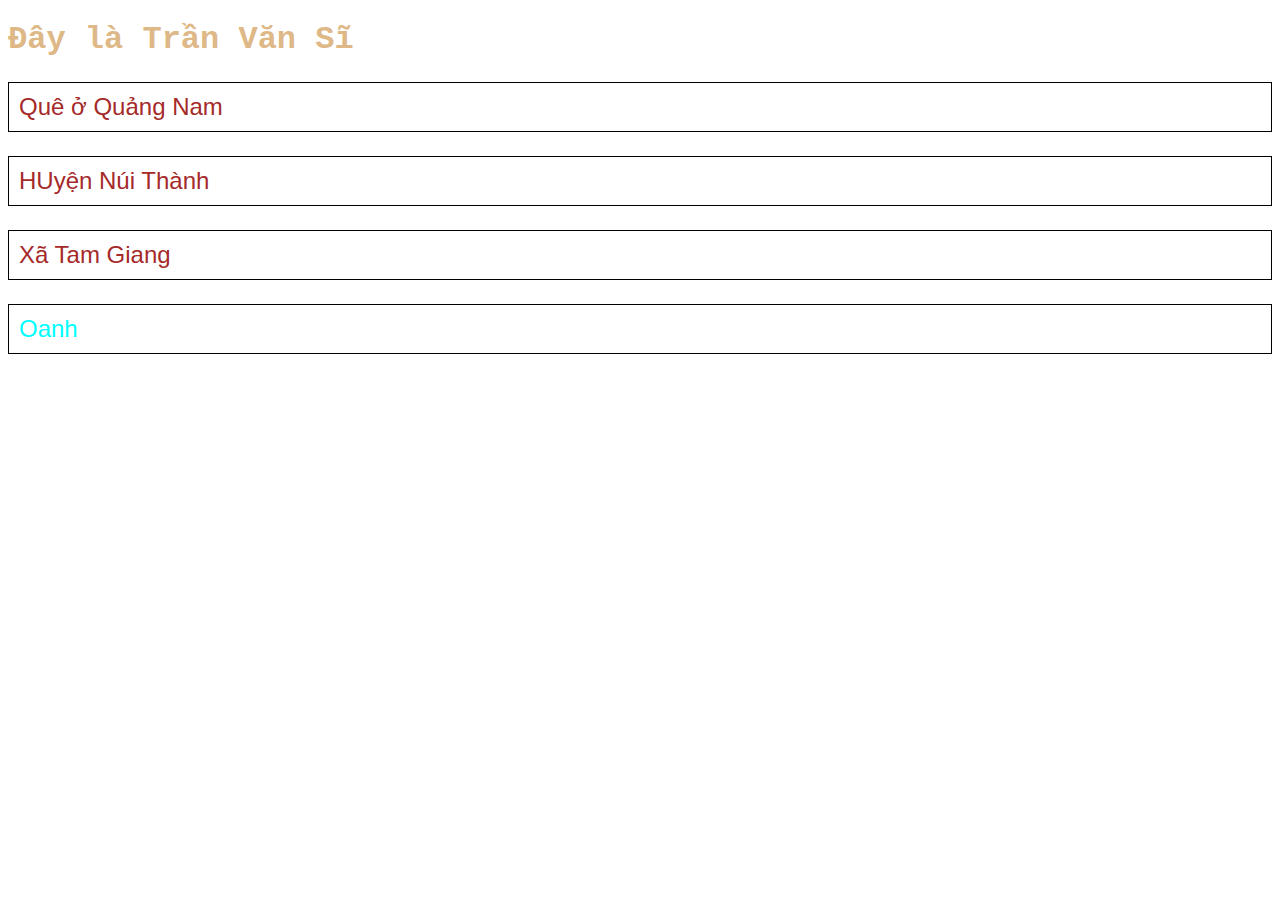
<file: ss6_css/practice/index.html>
<!DOCTYPE html>
<html lang="en">
<head>
    <meta charset="UTF-8">
    <meta name="viewport" content="width=device-width, initial-scale=1.0">
    <title>Document</title>
    <style>
        h1{
            color: burlywood;
            font-family: 'Courier New', Courier, monospace;
            font-size: 200%;
        }
        p{
            color: brown;
            font-family: 'Franklin Gothic Medium', 'Arial Narrow', Arial, sans-serif;
            font-size: 150%;
            border: 1px solid black;
            padding: 10px;
        }
        #id{
            color: aqua;
        }
    </style>
</head>
<body>
    <h1>Đây là Trần Văn Sĩ</h1>
    <p>Quê ở Quảng Nam</p>
    <p>HUyện Núi Thành</p>
    <p>Xã Tam Giang</p>
    <p id="id">Oanh</p>
</body>
</html>
</file>
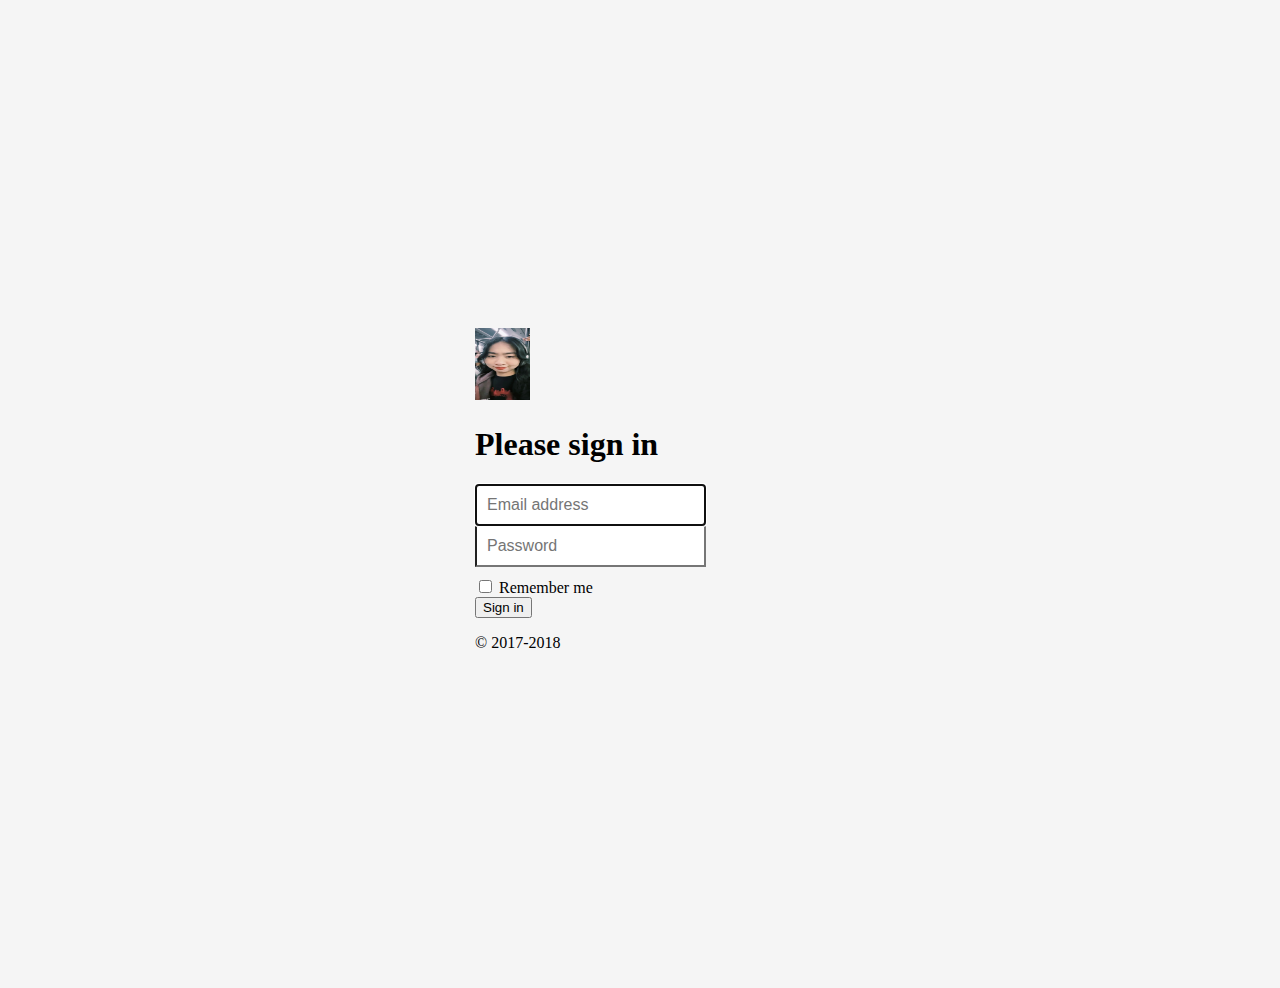
<file: ss8_BOOTSTRAP/practices/index.html>
<!doctype html>
<html lang="en">

<head>
    <!-- Required meta tags -->
    <meta charset="utf-8">
    <meta name="viewport" content="width=device-width, initial-scale=1">
    <!-- Bootstrap CSS -->
    <link href="https://cdn.jsdelivr.net/npm/bootstrap@5.0.0-beta2/dist/css/bootstrap.min.css" rel="stylesheet"
        integrity="sha384-BmbxuPwQa2lc/FVzBcNJ7UAyJxM6wuqIj61tLrc4wSX0szH/Ev+nYRRuWlolflfl" crossorigin="anonymous">
    <title>Login</title>
    <link rel="stylesheet" href="styles.css">
</head>

<body class="tex-center">
    <form class="form-signin">
        <img class="mb-4" src="oanh.jpg" alt="" width="55" height="72">
        <h1 class="h3 mb-3 font-weight-normal">Please sign in</h1>
        <input type="email" id="inputEmail" class="form-control" placeholder="Email address" required autofocus>
        <input type="password" id="inputPassword" class="form-control" placeholder="Password" required>
        <div class="checkbox mb-3">
            <label>
                <input type="checkbox" value="remember-me"> Remember me
            </label>
        </div>
        <button class="btn btn-lg btn-primary btn-block" type="submit">Sign in</button>
        <p class="mt-5 mb-3 text-muted">&copy; 2017-2018</p>
    </form>
    <script src="https://cdn.jsdelivr.net/npm/bootstrap@5.0.0-beta2/dist/js/bootstrap.bundle.min.js"
        integrity="sha384-b5kHyXgcpbZJO/tY9Ul7kGkf1S0CWuKcCD38l8YkeH8z8QjE0GmW1gYU5S9FOnJ0"
        crossorigin="anonymous"></script>
</body>

</html>
</file>
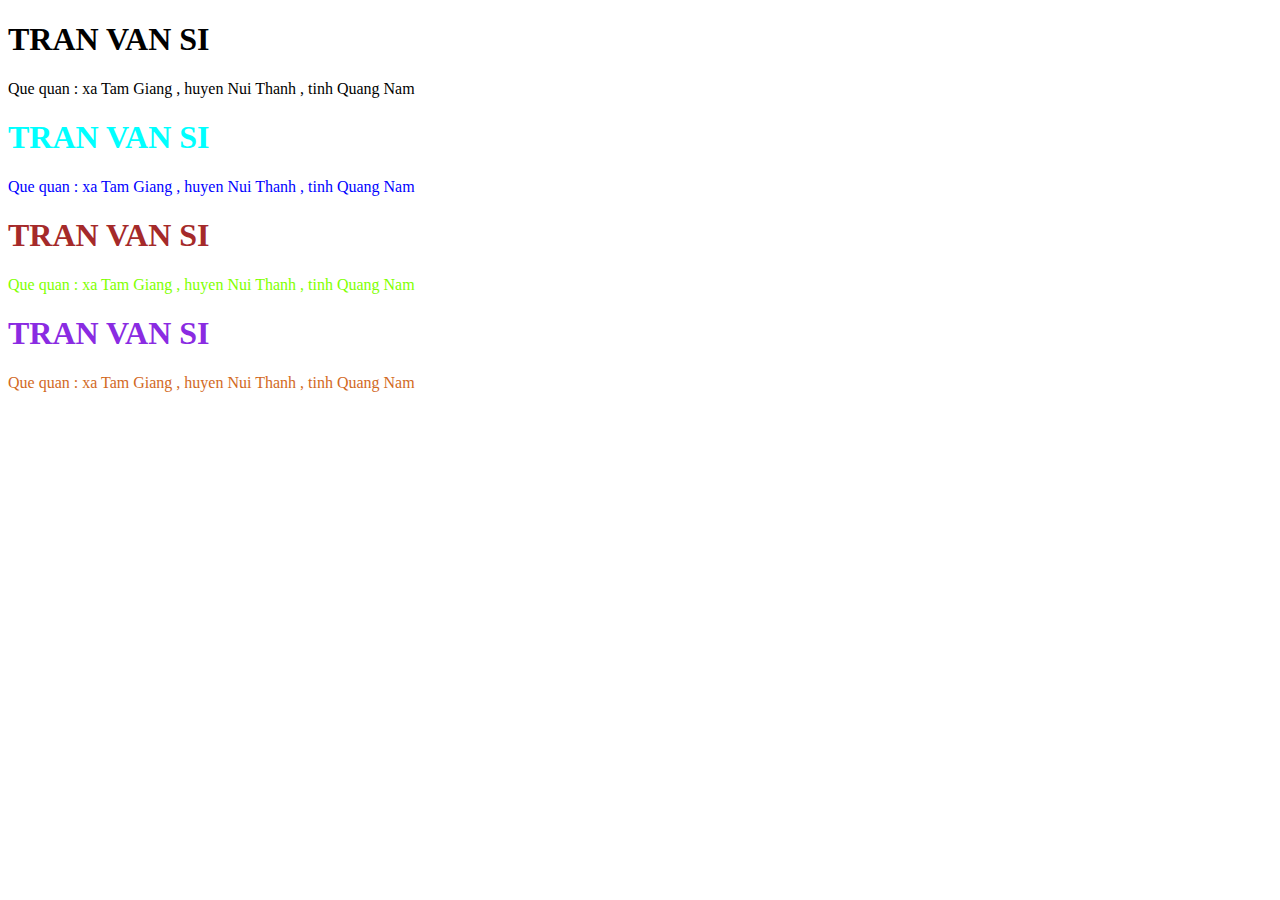
<file: ss6_css/exercise/ex1.html>
<!DOCTYPE html>
<html lang="en">
<head>
    <meta charset="UTF-8">
    <meta name="viewport" content="width=device-width, initial-scale=1.0">
    <title>Document</title>
    <style>
        h1.name{
            color: brown;
        }
        p.home{
            color: chartreuse;
        }
    </style>
    <link rel="stylesheet" href="ex1.css">
</head>
<body>

    <h1>TRAN VAN SI</h1>
    <p>Que quan : xa Tam Giang , huyen Nui Thanh , tinh Quang Nam</p>

    <!-- phần 1  -->
    <h1 style="color: aqua;">TRAN VAN SI</h1>
    <p style="color:blue;">Que quan : xa Tam Giang , huyen Nui Thanh , tinh Quang Nam</p>

    <!-- Phần 2  -->
    <h1 class="name">TRAN VAN SI</h1>
    <p class="home">Que quan : xa Tam Giang , huyen Nui Thanh , tinh Quang Nam</p>

    <!-- phần 3  -->
    <h1 class="fullName">TRAN VAN SI</h1>
    <p class="homeTown">Que quan : xa Tam Giang , huyen Nui Thanh , tinh Quang Nam</p>
</body>
</html>
</file>
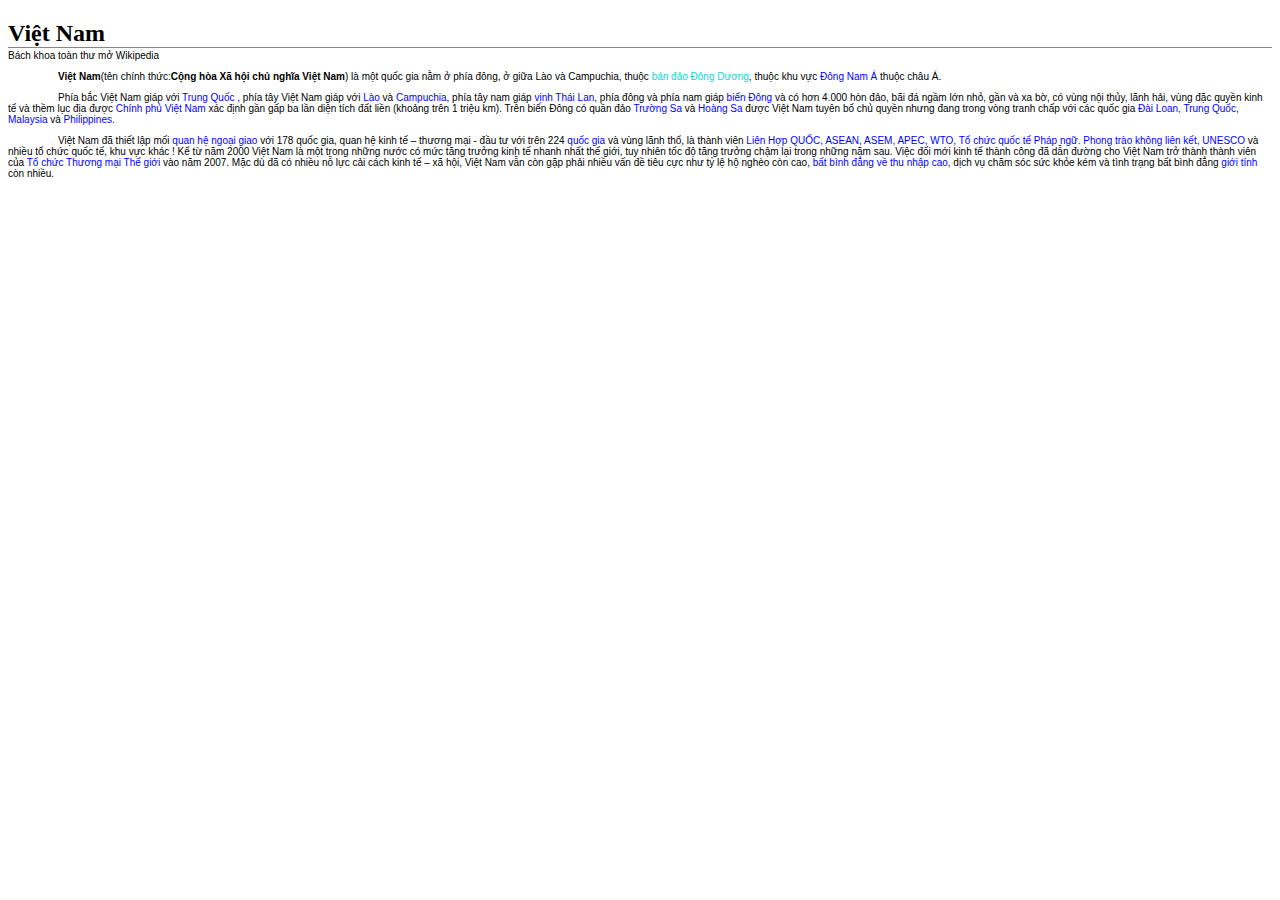
<file: ss6_css/exercise/ex2.html>
<!DOCTYPE html>
<html lang="en">

<head>
    <meta charset="UTF-8">
    <meta name="viewport" content="width=device-width, initial-scale=1.0">
    <title>Document</title>
    <link rel="stylesheet" href="ex2.css">
</head>

<body>
    <h2>Việt Nam</h2>
    <p class="header">Bách khoa toàn thư mở Wikipedia</p>
    <div>
        <p>
            <span class="K1D1">Việt Nam</span>(tên chính thức:<span class="K1D1">Cộng hòa Xã hội chủ nghĩa Việt
                Nam</span>) là một quốc gia nằm ở phía đông, ở giữa Lào và Campuchia, thuộc
            <span class="K1D2"> bán đảo Đông Dương</span>, thuộc khu vực <span>Đông Nam Á</span> thuộc châu Á.
        </p>
        <p>
            Phía bắc Việt Nam giáp với <span>Trung Quốc</span> , phía tây Việt Nam giáp với <span>Lào</span> và
            <span>Campuchia</span>, phía tây nam giáp <span>vịnh Thái Lan</span>, phía đông và phía nam giáp <span>biển
                Đông</span> và có hơn 4.000 hòn đảo, bãi đá ngầm lớn nhỏ,
            gần và xa bờ, có vùng nội thủy, lãnh hải, vùng đặc quyền kinh tế và thềm lục địa được <span>Chính phủ Việt
                Nam</span> xác định gần gấp ba lần diện tích đất liền (khoảng trên 1 triệu km).
            Trên biển Đông có quần đảo <span>Trường Sa</span> và <span>Hoàng Sa</span> được Việt Nam tuyên bố chủ quyền
            nhưng đang trong vòng tranh chấp với các quốc gia <span>Đài Loan, Trung Quốc, Malaysia</span> và
            <span>Philippines</span>.
        </p>
        <p>
            Việt Nam đã thiết lập mối <span>quan hệ ngoại giao</span> với 178 quốc gia, quan hệ kinh tế – thương mại -
            đầu tư với trên 224 <span>quốc gia</span> và vùng lãnh thổ, là thành viên <span>Liên Hợp QUỐC, ASEAN, ASEM,
                APEC, WTO, Tổ chức quốc tế Pháp ngữ.
                Phong trào không liên kết, UNESCO</span> và nhiều tổ chức quốc tế, khu vực khác ! Kể từ năm 2000 Việt
            Nam là một trong những nước có mức tăng trưởng kinh tế nhanh nhất thế giới,
            tuy nhiên tốc độ tăng trưởng chậm lại trong những năm sau. Việc đối mới kinh tế thành công đã dẫn đường cho
            Việt Nam trở thành thành viên của <span>Tổ chức Thương mại Thế giới</span> vào năm 2007.
            Mặc dù đã có nhiều nỗ lực cải cách kinh tế – xã hội, Việt Nam vẫn còn gặp phải nhiều vấn đề tiêu cực như tỷ
            lệ hộ nghèo còn cao, <span>bất bình đẳng về thu nhập cao</span>, dịch vụ chăm sóc sức khỏe kém và tình trạng
            bất bình đẳng <span>giới tính</span> còn nhiều.
        </p>
    </div>
</body>

</html>
</file>
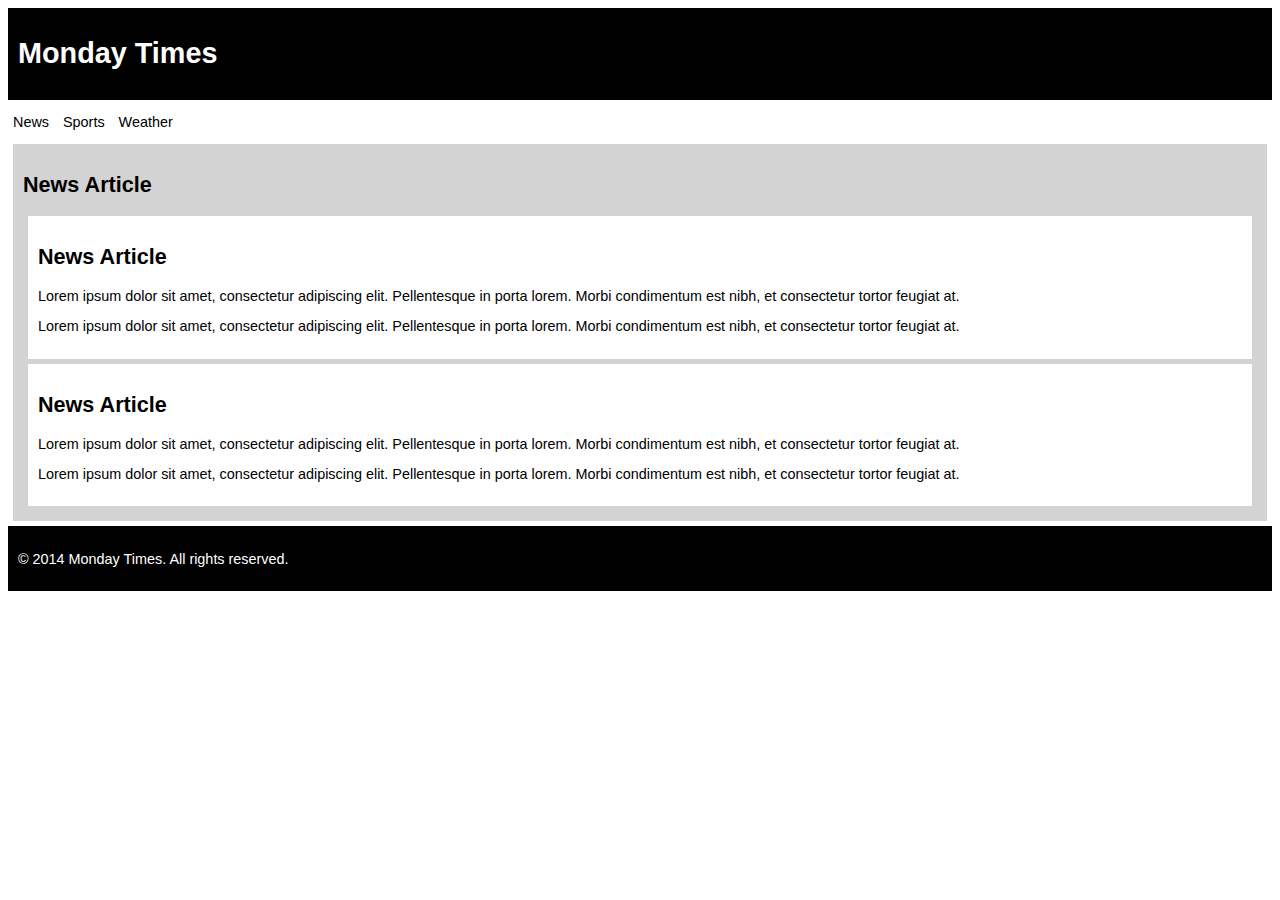
<file: ss7_DesignLayoutWeb/exercises/ex1.html>
<!DOCTYPE html>
<html lang="en">
<head>
    <meta charset="UTF-8">
    <meta name="viewport" content="width=device-width, initial-scale=1.0">
    <title>Document</title>
    <link rel="stylesheet" href="ex1.css">
</head>
<body>
    <header>
        <h1>Monday Times</h1>
    </header>
    <nav>
        <ul>
            <li>News</li>
            <li>Sports</li>
            <li>Weather</li>
        </ul>
    </nav>
    <section>
        <h2>News Article</h2>
        <article>
            <h2>News Article</h2>
            <p>Lorem ipsum dolor sit amet, consectetur adipiscing elit. Pellentesque in porta lorem. Morbi condimentum est nibh, et consectetur tortor feugiat at.</p>
            <p>Lorem ipsum dolor sit amet, consectetur adipiscing elit. Pellentesque in porta lorem. Morbi condimentum est nibh, et consectetur tortor feugiat at.</p>
        </article>
        <article>
            <h2>News Article</h2>
            <p>Lorem ipsum dolor sit amet, consectetur adipiscing elit. Pellentesque in porta lorem. Morbi condimentum est nibh, et consectetur tortor feugiat at.</p>
            <p>Lorem ipsum dolor sit amet, consectetur adipiscing elit. Pellentesque in porta lorem. Morbi condimentum est nibh, et consectetur tortor feugiat at.</p>
        </article>
    </section>
    <footer>
        <p>&copy; 2014 Monday Times. All rights reserved.</p>
    </footer>
</body>
</html>
</file>
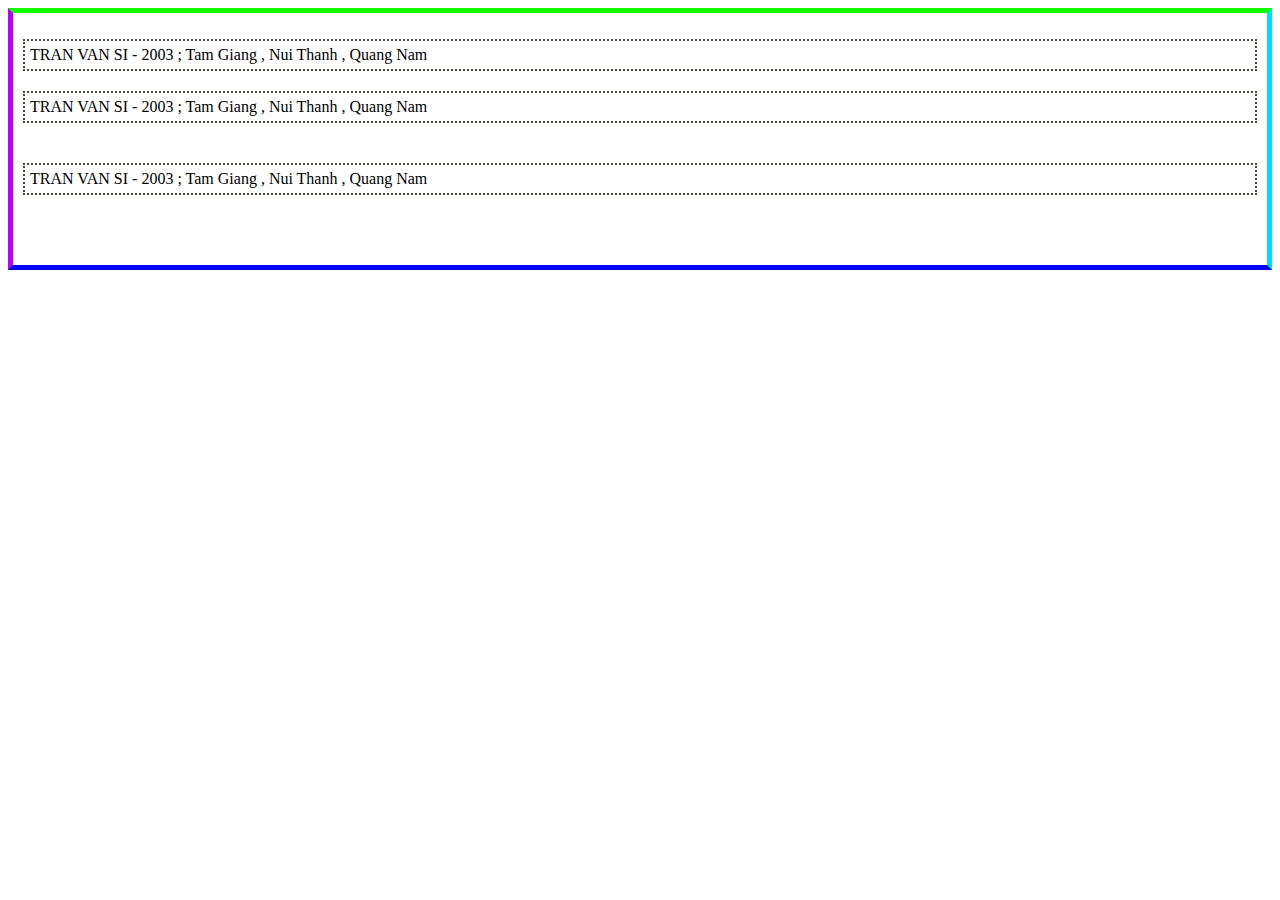
<file: ss7_DesignLayoutWeb/practices/useBoxModel.html>
<!DOCTYPE html>
<html lang="en">
<head>
    <meta charset="UTF-8">
    <meta name="viewport" content="width=device-width, initial-scale=1.0">
    <title>Document</title>
    <style>
        div{
            border: 5px solid;
            border-color: rgb(17, 254, 0)  rgb(0, 221, 255) blue rgb(181, 0, 252) ;
            padding: 10px;
        }
        p{
            border: 2px dotted rgb(72, 72, 61);
            padding: 5px;
        }
        p#a{
            margin-bottom: 20px;
        }
        p#b{
            margin-bottom: 40px;
        }
        p#c{
            margin-bottom: 60px;
        }
    </style>
</head>
<body>
    <div>
        <p id="a">TRAN VAN SI - 2003  ; Tam Giang , Nui Thanh , Quang Nam</p>
        <p id="b">TRAN VAN SI - 2003  ; Tam Giang , Nui Thanh , Quang Nam</p>
        <p id="c">TRAN VAN SI - 2003  ; Tam Giang , Nui Thanh , Quang Nam</p>
    </div>
</body>
</html>
</file>
<file: ss8_BOOTSTRAP/practices/styles.css>
html , body{
    height: 100%;
}
body {
    display: -ms-flexbox;
    display: -webkit-box;
    display: flex;
    -ms-flex-align: center;
    -ms-flex-pack: center;
    -webkit-box-align: center;
    align-items: center;
    -webkit-box-pack: center;
    justify-content: center;
    padding-top: 40px;
    padding-bottom: 40px;
    background-color: #f5f5f5;
}
.form-signin{
    width: 100%;
    max-width: 330px;
    padding: 15px;
    margin: 0 auto;
}
.form-signin .checkbox{
    font-weight: 400;
}
.form-signin .form-control{
    position: relative;
    box-sizing: border-box;
    height: auto;
    padding: 10px;
    font-size: 16px;
}
.form-signin .form-control:focus {
    z-index: 2;
}
.form-signin input[type="email"]{
    margin-bottom: -1px;
    border-bottom-left-radius: 0;
    border-bottom-right-radius: 0;
}
.form-signin input[type="password"] {
    margin-bottom: 10px;
    border-top-left-radius: 0;
    border-top-right-radius: 0;
}
</file>
<file: ss6_css/exercise/ex1.css>
h1.fullName{
    color: blueviolet;
}
p.homeTown{
    color: chocolate;
}
</file>
<file: ss6_css/exercise/ex2.css>
/* body{
            width: 500px;
        } */
 h2 {
     border-bottom: 1px solid rgb(138, 134, 134);
 }

 p {
     font-family: Arial;
     font-size: 10px;
     text-indent: 50px;

 }

 p.header {
     text-indent: 0%;
     margin-top: -18px;
 }

 span {
     color: blue;
 }

 span.K1D1 {
     font-weight: 700;
     color: black;
 }

 span.K1D2 {
     color: rgb(15, 212, 212);
 }
</file>
<file: ss7_DesignLayoutWeb/exercises/ex1.css>
body{
    font-size: 0.9em;
    font-family: Arial, Helvetica, sans-serif;
}
header, footer{
    padding: 10px;
    color: white;
    background-color: black;
}
section{
    margin: 5px;
    padding: 10px;
    background-color: lightgrey;
}
article{
    margin: 5px;
    padding: 10px;
    background-color: white;
}
nav ul {
    padding: 0 ;
}
nav ul li {
    display: inline;
    margin: 5px;
}
</file>
